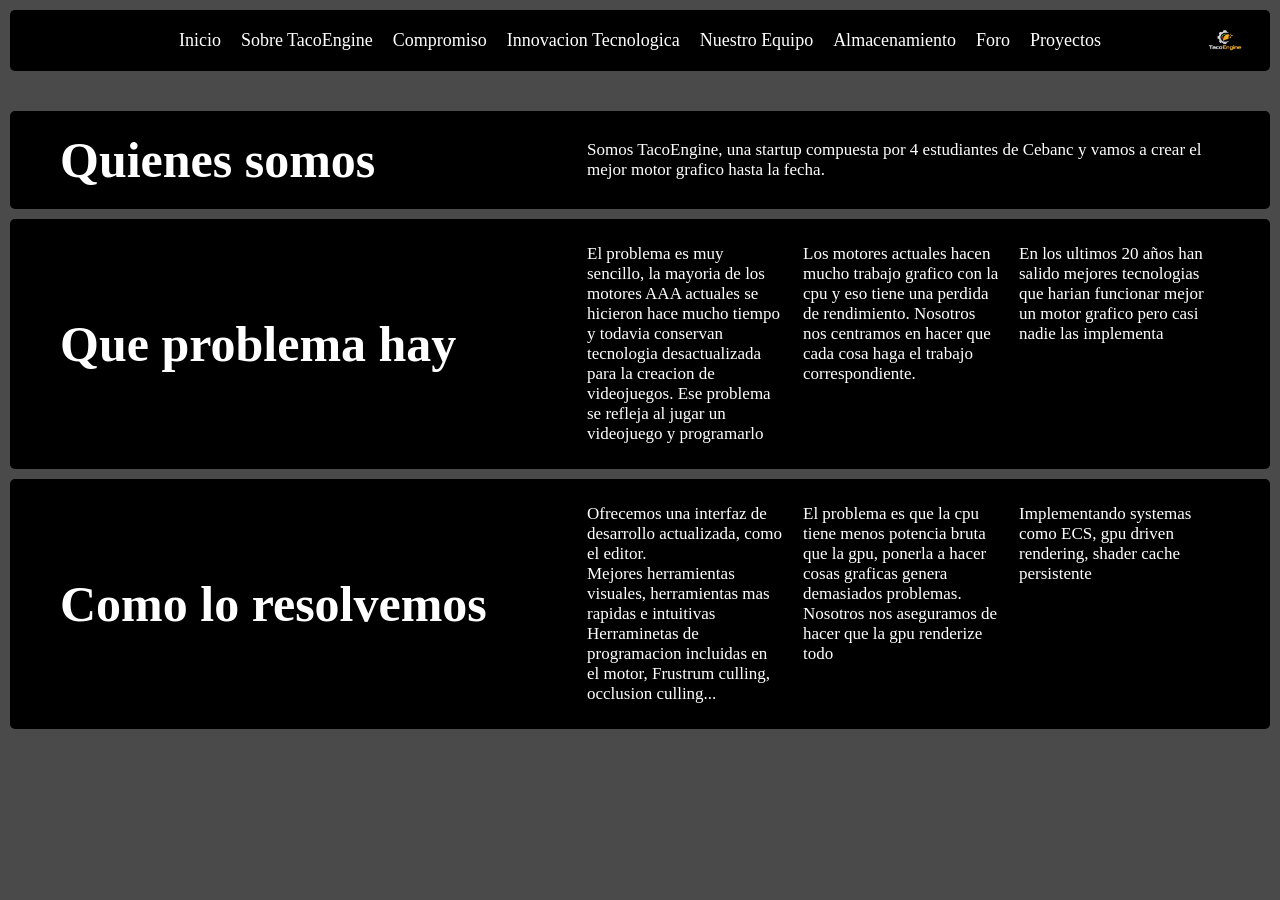
<file: index.html>
<!doctype html>
<!-- creado por donald-->
<html lang="en">
  <head>
    <meta charset="UTF-8" />
    <meta name="viewport" content="width=device-width, initial-scale=1.0" />
    <title>TacoEngine</title>
    <link rel="stylesheet" href="assets/styles.css" />
  </head>
  <body>
    <!-- header -->
    <header>
      <nav class="main-nav">
        <a href="index.html">Inicio</a>
        <a href="sobre_taco_engine.html">Sobre TacoEngine</a>
        <a href="sostenibilidad.html">Compromiso</a>
        <a href="digitalizacion.html">Innovacion Tecnologica</a>
        <a href="empleabilidad.html">Nuestro Equipo</a>
        <a href="base_de_datos.html">Almacenamiento</a>
        <a href="foro.html">Foro</a>
        <a href="proyectos.html">Proyectos</a>
      </nav>

      <div class="logo-container">
        <img src="assets/imgs/logo.png" alt="" class="logo" />
      </div>
    </header>

    <main>
      <section class="project-info">
        <h2 class="section-title">Quienes somos</h2>
        <div class="project-container">
          <p>
            Somos TacoEngine, una startup compuesta por 4 estudiantes de Cebanc
            y vamos a crear el mejor motor grafico hasta la fecha.
          </p>
        </div>
      </section>

      <!-- secciones -->

      <section class="project-info">
        <h2 class="section-title">Que problema hay</h2>
        <div class="project-container">
          <p>
            El problema es muy sencillo, la mayoria de los motores AAA actuales
            se hicieron hace mucho tiempo y todavia conservan tecnologia
            desactualizada para la creacion de videojuegos. Ese problema se
            refleja al jugar un videojuego y programarlo
          </p>
          <p>
            Los motores actuales hacen mucho trabajo grafico con la cpu y eso
            tiene una perdida de rendimiento. Nosotros nos centramos en hacer
            que cada cosa haga el trabajo correspondiente.
          </p>
          <p>
            En los ultimos 20 años han salido mejores tecnologias que harian
            funcionar mejor un motor grafico pero casi nadie las implementa
          </p>
        </div>
      </section>

      <section class="project-info">
        <h2 class="section-title">Como lo resolvemos</h2>
        <div class="project-container">
          <p>
            Ofrecemos una interfaz de desarrollo actualizada, como el editor.
            <br />
            Mejores herramientas visuales, herramientas mas rapidas e intuitivas
            Herraminetas de programacion incluidas en el motor, Frustrum
            culling, occlusion culling...
          </p>
          <p>
            El problema es que la cpu tiene menos potencia bruta que la gpu,
            ponerla a hacer cosas graficas genera demasiados problemas. <br />
            Nosotros nos aseguramos de hacer que la gpu renderize todo
          </p>
          <p>
            Implementando systemas como ECS, gpu driven rendering, shader cache
            persistente
          </p>
        </div>
      </section>
    </main>
  </body>
</html>
</file>
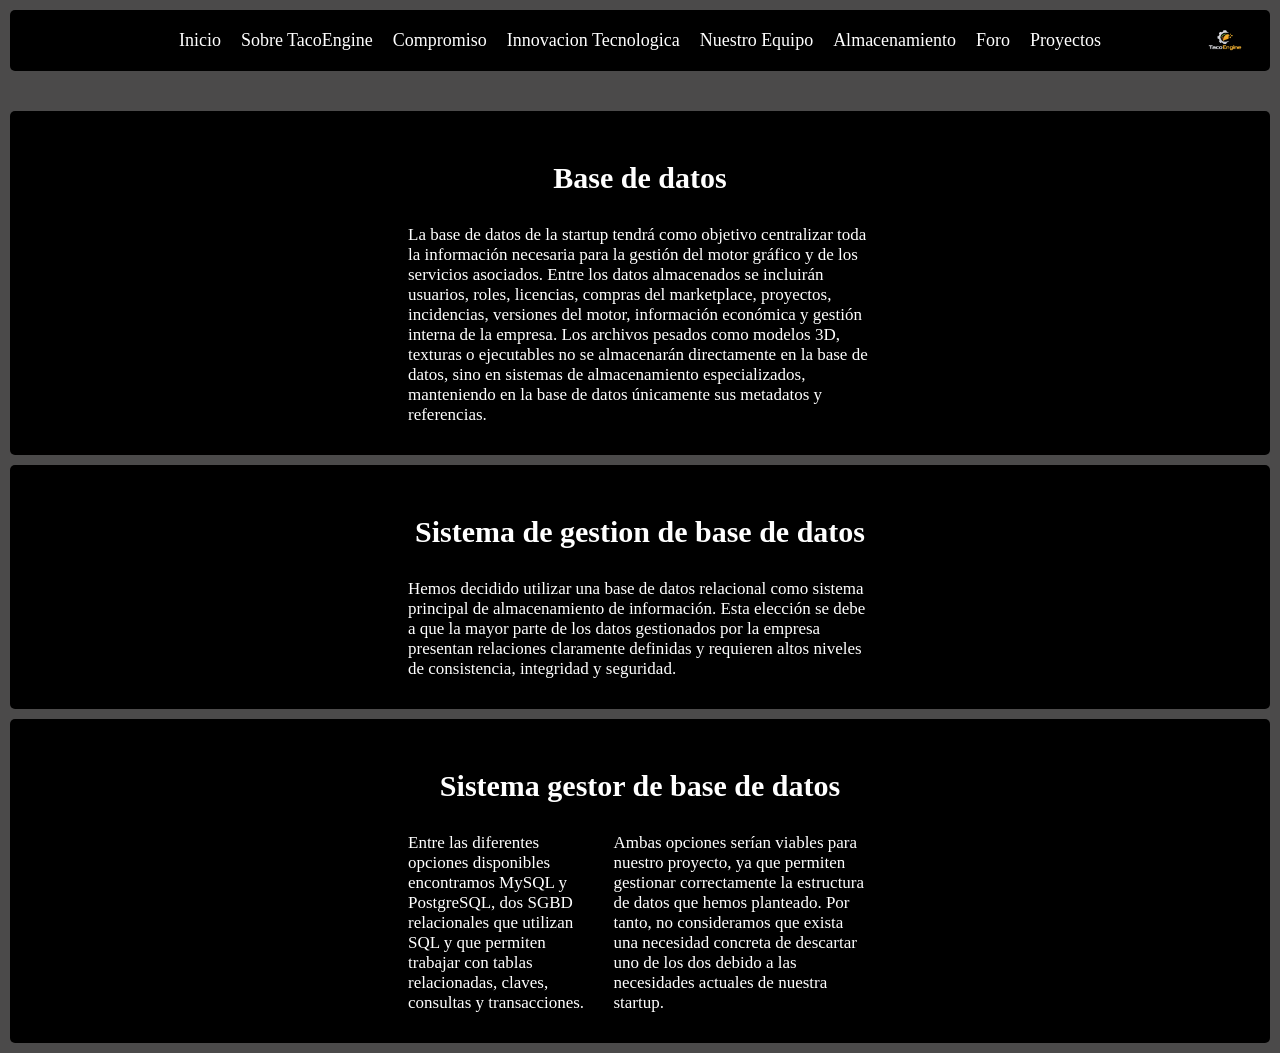
<file: base_de_datos.html>
<!doctype html>
<html lang="en">
  <head>
    <meta charset="UTF-8" />
    <meta name="viewport" content="width=device-width, initial-scale=1.0" />
    <title>Sostenibilidad</title>
    <link rel="stylesheet" href="assets/base_de_datos.css" />
  </head>
  <!--La pagina de base de datos la ha hecho Marco-->
  <body>
    <header>
      <nav class="main-nav">
        <a href="index.html">Inicio</a>
        <a href="sobre_taco_engine.html">Sobre TacoEngine</a>
        <a href="sostenibilidad.html">Compromiso</a>
        <a href="digitalizacion.html">Innovacion Tecnologica</a>
        <a href="empleabilidad.html">Nuestro Equipo</a>
        <a href="base_de_datos.html">Almacenamiento</a>
        <a href="foro.html">Foro</a>
        <a href="proyectos.html">Proyectos</a>
      </nav>

      <div class="logo-container">
        <img src="assets/imgs/logo.png" alt="" class="logo" />
      </div>
    </header>
    <!-- Introducción: qué información centraliza la base de datos y qué queda fuera (archivos pesados) -->
    <main>
      <section class="project-info">
        <h2 class="project-title">Base de datos</h2>
        <div class="project-container">
          <p>
            La base de datos de la startup tendrá como objetivo centralizar toda
            la información necesaria para la gestión del motor gráfico y de los
            servicios asociados. Entre los datos almacenados se incluirán
            usuarios, roles, licencias, compras del marketplace, proyectos,
            incidencias, versiones del motor, información económica y gestión
            interna de la empresa. Los archivos pesados como modelos 3D,
            texturas o ejecutables no se almacenarán directamente en la base de
            datos, sino en sistemas de almacenamiento especializados,
            manteniendo en la base de datos únicamente sus metadatos y
            referencias.
          </p>
        </div>
      </section>

      <section class="project-info">
        <h2 class="project-title">Sistema de gestion de base de datos</h2>
        <div class="project-container">
          <p>
            Hemos decidido utilizar una base de datos relacional como sistema
            principal de almacenamiento de información. Esta elección se debe a
            que la mayor parte de los datos gestionados por la empresa presentan
            relaciones claramente definidas y requieren altos niveles de
            consistencia, integridad y seguridad.
          </p>
        </div>
      </section>

      <!-- Elección del SGBD concreto: MySQL vs PostgreSQL -->
      <section class="project-info">
        <h2 class="project-title">Sistema gestor de base de datos</h2>
        <div class="project-container">
          <p>
            Entre las diferentes opciones disponibles encontramos MySQL y
            PostgreSQL, dos SGBD relacionales que utilizan SQL y que permiten
            trabajar con tablas relacionadas, claves, consultas y transacciones.
          </p>

          <p>
            Ambas opciones serían viables para nuestro proyecto, ya que permiten
            gestionar correctamente la estructura de datos que hemos planteado.
            Por tanto, no consideramos que exista una necesidad concreta de
            descartar uno de los dos debido a las necesidades actuales de
            nuestra startup.
          </p>
        </div>
      </section>
    </main>
  </body>
</html>
</file>
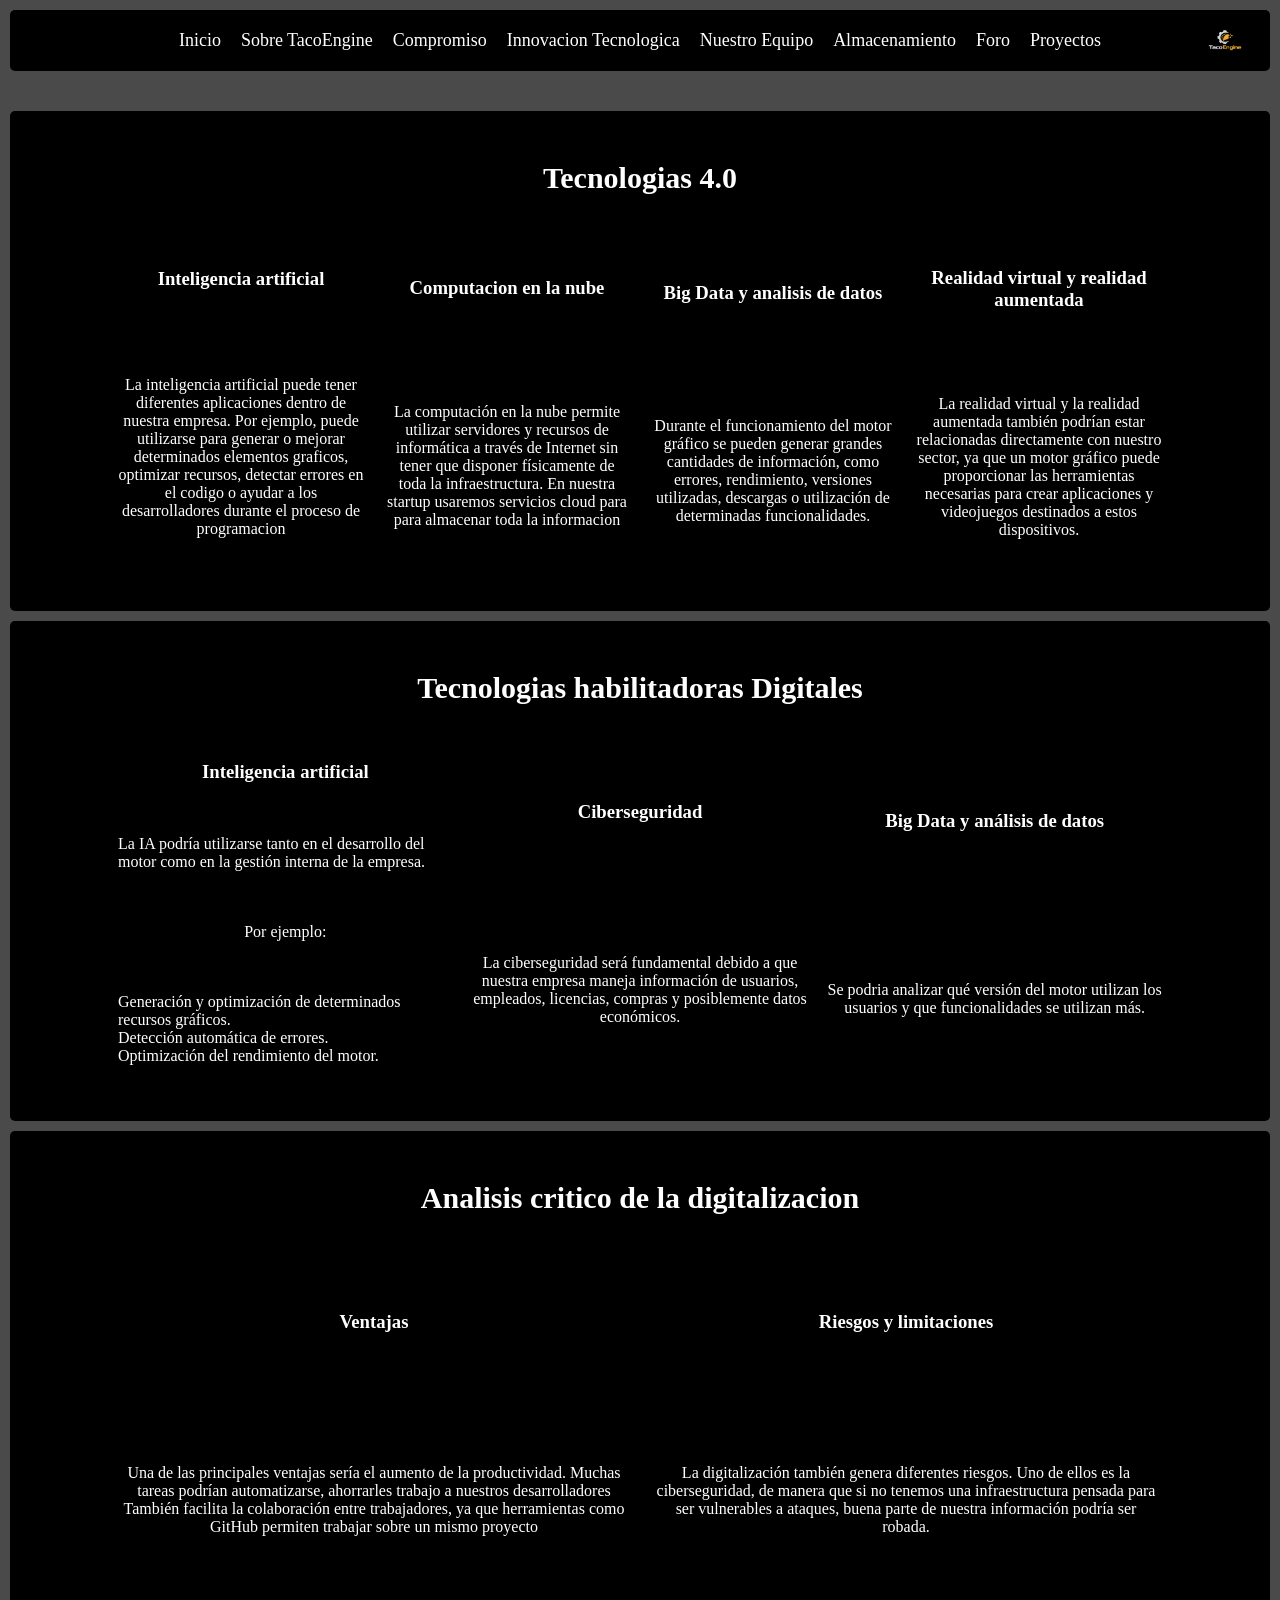
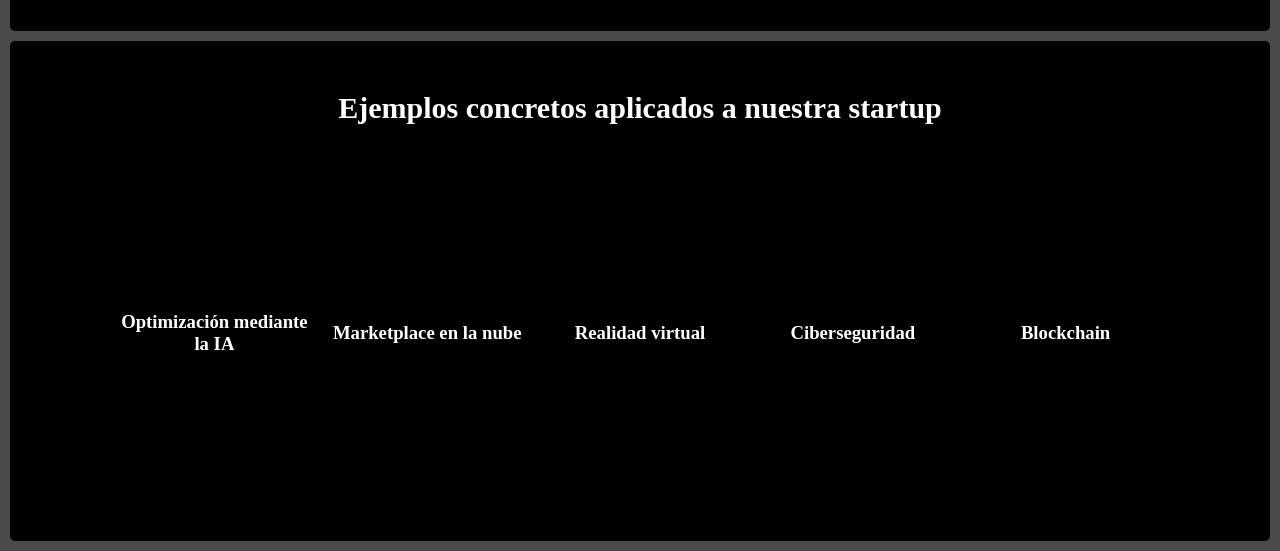
<file: digitalizacion.html>
<!doctype html> <!--Digitalizacion hecha por Iker-->
<html lang="en">
  <head>
    <meta charset="UTF-8" />
    <meta name="viewport" content="width=device-width, initial-scale=1.0" />
    <title>Digitalizacion</title>
    <link rel="stylesheet" href="assets/digitalizacion.css" />
  </head>
  <body>
    <header>
      <nav class="main-nav">
        <a href="index.html">Inicio</a>
        <a href="sobre_taco_engine.html">Sobre TacoEngine</a>
        <a href="sostenibilidad.html">Compromiso</a>
        <a href="digitalizacion.html">Innovacion Tecnologica</a>
        <a href="empleabilidad.html">Nuestro Equipo</a>
        <a href="base_de_datos.html">Almacenamiento</a>
        <a href="foro.html">Foro</a>
        <a href="proyectos.html">Proyectos</a>
      </nav>

      <div class="logo-container">
        <img src="assets/imgs/logo.png" alt="" class="logo" />
      </div>
    </header>

    <main> <!--Aunque usemos etiquetas semanticas, ponemos divs dentro para organizarlas-->
      <section class="project-info">
        <h2 class="section-title">Tecnologias 4.0</h2>
        <div class="project-container">
          <div class="project-item">
            <h3 class="item-title">Inteligencia artificial</h3>
            <p class="item-info">
              La inteligencia artificial puede tener diferentes aplicaciones
              dentro de nuestra empresa. Por ejemplo, puede utilizarse para
              generar o mejorar determinados elementos graficos, optimizar
              recursos, detectar errores en el codigo o ayudar a los
              desarrolladores durante el proceso de programacion
            </p>
          </div>
          <div class="project-item">
            <h3 class="item-title">Computacion en la nube</h3>
            <p class="item-info">
              La computación en la nube permite utilizar servidores y recursos
              de informática a través de Internet sin tener que disponer
              físicamente de toda la infraestructura. En nuestra startup
              usaremos servicios cloud para para almacenar toda la informacion
            </p>
          </div>
          <div class="project-item">
            <h3 class="item-title">Big Data y analisis de datos</h3>
            <p class="item-info">
              Durante el funcionamiento del motor gráfico se pueden generar
              grandes cantidades de información, como errores, rendimiento,
              versiones utilizadas, descargas o utilización de determinadas
              funcionalidades.
            </p>
          </div>
          <div class="project-item">
            <h3 class="item-title">Realidad virtual y realidad aumentada</h3>
            <p class="item-info">
              La realidad virtual y la realidad aumentada también podrían estar
              relacionadas directamente con nuestro sector, ya que un motor
              gráfico puede proporcionar las herramientas necesarias para crear
              aplicaciones y videojuegos destinados a estos dispositivos.
            </p>
          </div>
        </div>
      </section>

      <section class="project-info section-2">
        <h2 class="section-title">Tecnologias habilitadoras Digitales</h2>
        <div class="project-container">
          <div class="project-item">
            <h3 class="item-title">Inteligencia artificial</h3>
            <p class="item-info">
              La IA podría utilizarse tanto en el desarrollo del motor como en
              la gestión interna de la empresa.
            </p>

            <p class="list-title">Por ejemplo:</p>

            <ul>
              <li>
                Generación y optimización de determinados recursos gráficos.
              </li>
              <li>Detección automática de errores.</li>
              <li>Optimización del rendimiento del motor.</li>
            </ul>
          </div>
          <div class="project-item">
            <h3 class="item-title">Ciberseguridad</h3>
            <p class="item-info">
              La ciberseguridad será fundamental debido a que nuestra empresa
              maneja información de usuarios, empleados, licencias, compras y
              posiblemente datos económicos.
            </p>
          </div>
          <div class="project-item">
            <h3 class="item-title">Big Data y análisis de datos</h3>
            <p class="item-info">
              Se podria analizar qué versión del motor utilizan los usuarios y
              que funcionalidades se utilizan más.
            </p>
          </div>
        </div>
      </section>

      <section class="project-info">
        <h2 class="section-title">Analisis critico de la digitalizacion</h2>
        <div class="project-container">
          <div class="project-item">
            <h3 class="item-title">Ventajas</h3>
            <p class="item-info">
              Una de las principales ventajas sería el aumento de la
              productividad. Muchas tareas podrían automatizarse, ahorrarles
              trabajo a nuestros desarrolladores También facilita la
              colaboración entre trabajadores, ya que herramientas como GitHub
              permiten trabajar sobre un mismo proyecto
            </p>
          </div>
          <div class="project-item">
            <h3 class="item-title">Riesgos y limitaciones</h3>
            <p class="item-info">
              La digitalización también genera diferentes riesgos. Uno de ellos
              es la ciberseguridad, de manera que si no tenemos una
              infraestructura pensada para ser vulnerables a ataques, buena
              parte de nuestra información podría ser robada.
            </p>
          </div>
        </div>
      </section>

      <section class="project-info">
        <h2 class="section-title">
          Ejemplos concretos aplicados a nuestra startup
        </h2>
        <div class="project-container">
          <div class="project-item">
            <h3 class="item-title">Optimización mediante la IA</h3>
          </div>
          <div class="project-item">
            <h3 class="item-title">Marketplace en la nube</h3>
          </div>
          <div class="project-item">
            <h3 class="item-title">Realidad virtual</h3>
          </div>
          <div class="project-item">
            <h3 class="item-title">Ciberseguridad</h3>
          </div>
          <div class="project-item">
            <h3 class="item-title">Blockchain</h3>
          </div>
        </div>
      </section>
    </main>
  </body>
</html>
</file>
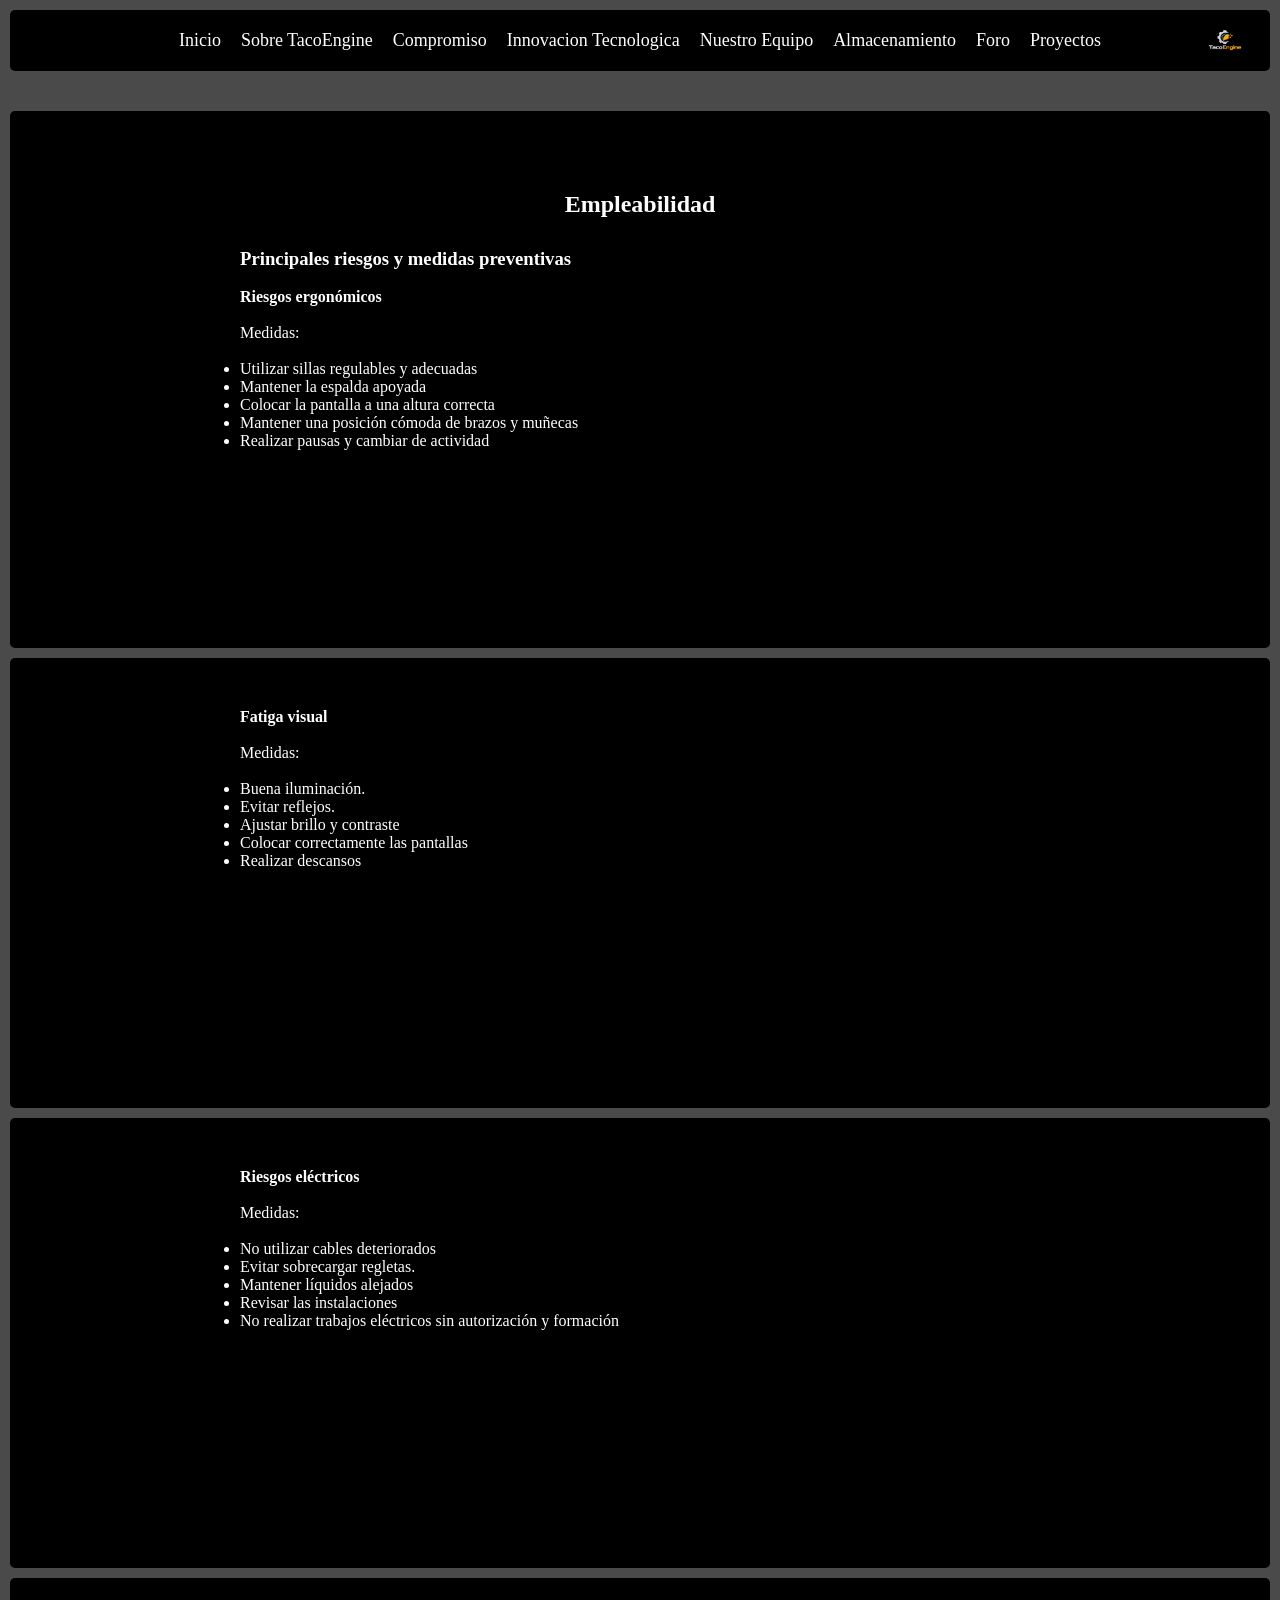
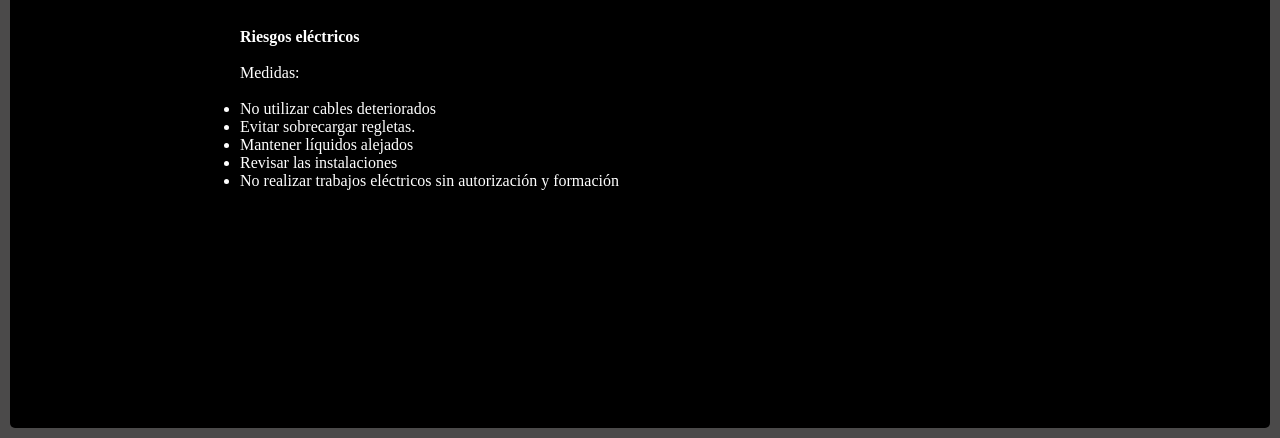
<file: empleabilidad.html>
<!doctype html>
<html lang="en">
  <head>
    <meta charset="UTF-8" />
    <meta name="viewport" content="width=device-width, initial-scale=1.0" />
    <title>Empleabilidad</title>
    <link rel="stylesheet" href="assets/empleabilidad.css" />
  </head> <!--La pagina de empleabilidad hecha por Marco-->
  <body> 
    <!-- Cabecera común a todas las páginas del sitio -->
    <header>
    <!-- Navegación principal: un enlace por sección -->
      <nav class="main-nav">  
        <a href="index.html">Inicio</a>
        <a href="sobre_taco_engine.html">Sobre TacoEngine</a>
        <a href="sostenibilidad.html">Compromiso</a>
        <a href="digitalizacion.html">Innovacion Tecnologica</a>
        <a href="empleabilidad.html">Nuestro Equipo</a>
        <a href="base_de_datos.html">Almacenamiento</a>
        <a href="foro.html">Foro</a>
        <a href="proyectos.html">Proyectos</a>
      </nav>

      <div class="logo-container">
        <img
          src="assets/imgs/logo.png"
          alt=""
          class="logo"
        />
      </div>
    </header>

    <main>
    <!-- Bloque de título de la página: solo aparece en la primera sección -->
      <section class="project-info">
        <h2 class="project-title">Empleabilidad</h2>
        <div class="project-container">
          <h3>Principales riesgos y medidas preventivas</h3>
          <br />
          <h4>Riesgos ergonómicos</h4>
          <br />
          <p>Medidas:</p>
          <br />
          <ul>
            <li>Utilizar sillas regulables y adecuadas</li>
            <li>Mantener la espalda apoyada</li>
            <li>Colocar la pantalla a una altura correcta</li>
            <li>Mantener una posición cómoda de brazos y muñecas</li>
            <li>Realizar pausas y cambiar de actividad</li>
          </ul>
        </div>
      </section>

      <section class="project-info">
        <div class="project-container">
          <h4>Fatiga visual </h4>
          <br />
          <p>Medidas:</p>
          <br />
          <ul>
            <li>Buena iluminación.</li>
            <li>Evitar reflejos.</li>
            <li>Ajustar brillo y contraste</li>
            <li>Colocar correctamente las pantallas</li>
            <li>Realizar descansos</li>
          </ul>
        </div>
      </section>

      <section class="project-info">
        <div class="project-container">
          <h4>Riesgos eléctricos</h4>
          <br />
          <p>Medidas:</p>
          <br />
          <ul>
            <li>No utilizar cables deteriorados</li>
            <li>Evitar sobrecargar regletas.</li>
            <li>Mantener líquidos alejados</li>
            <li>Revisar las instalaciones</li>
            <li>No realizar trabajos eléctricos sin autorización y formación</li>
          </ul>
        </div>
      </section>

      <section class="project-info">
        <div class="project-container">
          <h4>Riesgos eléctricos</h4>
          <br />
          <p>Medidas:</p>
          <br />
          <ul>
            <li>No utilizar cables deteriorados</li>
            <li>Evitar sobrecargar regletas.</li>
            <li>Mantener líquidos alejados</li>
            <li>Revisar las instalaciones</li>
            <li>No realizar trabajos eléctricos sin autorización y formación</li>
          </ul>
        </div>
      </section>
    </main>
  </body>
</html>
</file>
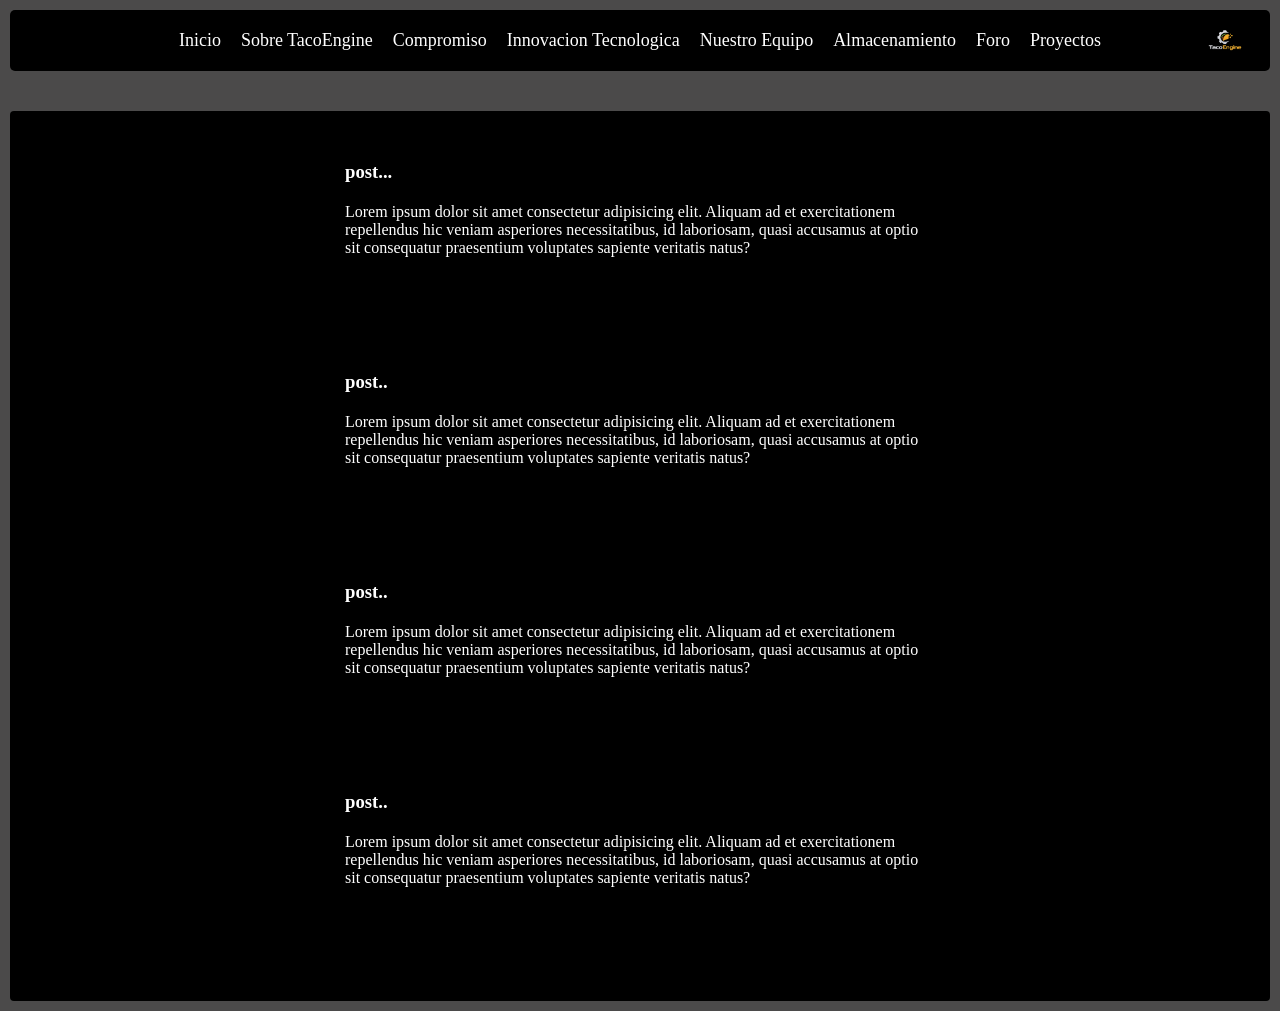
<file: foro.html>
<!doctype html>
<html lang="en">
  <head>
    <meta charset="UTF-8" />
    <meta name="viewport" content="width=device-width, initial-scale=1.0" />
    <title>Foro</title>
    <link rel="stylesheet" href="assets/styles.css" />
    <link rel="stylesheet" href="assets/foro.css" />
  </head>
  <body>
    <header>
      <nav class="main-nav">
        <a href="index.html">Inicio</a>
        <a href="sobre_taco_engine.html">Sobre TacoEngine</a>
        <a href="sostenibilidad.html">Compromiso</a>
        <a href="digitalizacion.html">Innovacion Tecnologica</a>
        <a href="empleabilidad.html">Nuestro Equipo</a>
        <a href="base_de_datos.html">Almacenamiento</a>
        <a href="foro.html">Foro</a>
        <a href="proyectos.html">Proyectos</a>
      </nav>

      <div class="logo-container">
        <img
          src="assets/imgs/logo.png"
          alt=""
          class="logo"
        />
      </div>
    </header>

    <main>
      <div class="posts">
        <div class="post">
          <h3 class="title">post...</h3>
          <p>
            Lorem ipsum dolor sit amet consectetur adipisicing elit. Aliquam ad
            et exercitationem repellendus hic veniam asperiores necessitatibus,
            id laboriosam, quasi accusamus at optio sit consequatur praesentium
            voluptates sapiente veritatis natus?
          </p>
        </div>
        <div class="post">
          <h3 class="title">post..</h3>
          <p>
            Lorem ipsum dolor sit amet consectetur adipisicing elit. Aliquam ad
            et exercitationem repellendus hic veniam asperiores necessitatibus,
            id laboriosam, quasi accusamus at optio sit consequatur praesentium
            voluptates sapiente veritatis natus?
          </p>
        </div>
        <div class="post">
          <h3 class="title">post..</h3>
          <p>
            Lorem ipsum dolor sit amet consectetur adipisicing elit. Aliquam ad
            et exercitationem repellendus hic veniam asperiores necessitatibus,
            id laboriosam, quasi accusamus at optio sit consequatur praesentium
            voluptates sapiente veritatis natus?
          </p>
        </div>
        <div class="post">
          <h3 class="title">post..</h3>
          <p>
            Lorem ipsum dolor sit amet consectetur adipisicing elit. Aliquam ad
            et exercitationem repellendus hic veniam asperiores necessitatibus,
            id laboriosam, quasi accusamus at optio sit consequatur praesentium
            voluptates sapiente veritatis natus?
          </p>
        </div>
      </div>
    </main>
  </body>
  <!--Hecho por Oier-->
</html>
</file>
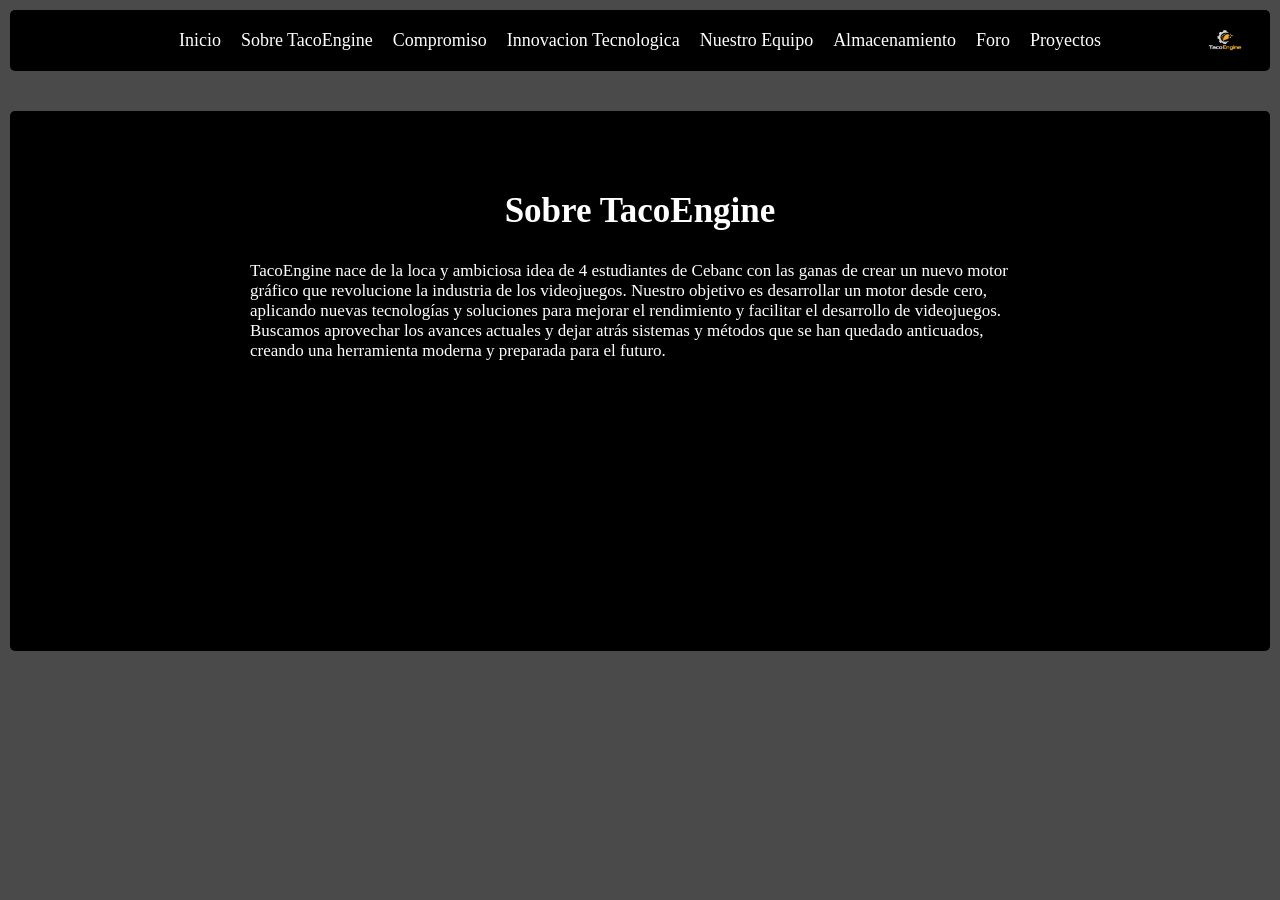
<file: sobre_taco_engine.html>
<!doctype html>
<!-- creado por donald-->
<html lang="en">
  <head>
    <meta charset="UTF-8" />
    <meta name="viewport" content="width=device-width, initial-scale=1.0" />
    <title>sobre TacoEngine</title>
    <link rel="stylesheet" href="assets/sobre_taco.css" />
  </head>
  <body>
    <header>
      <nav class="main-nav">
        <a href="index.html">Inicio</a>
        <a href="sobre_taco_engine.html">Sobre TacoEngine</a>
        <a href="sostenibilidad.html">Compromiso</a>
        <a href="digitalizacion.html">Innovacion Tecnologica</a>
        <a href="empleabilidad.html">Nuestro Equipo</a>
        <a href="base_de_datos.html">Almacenamiento</a>
        <a href="foro.html">Foro</a>
        <a href="proyectos.html">Proyectos</a>
      </nav>

      <div class="logo-container">
        <img src="assets/imgs/logo.png" alt="" class="logo" />
      </div>
    </header>

    <main>
      <section class="project-info">
        <h2 class="project-title">Sobre TacoEngine</h2>
        <div class="project-container">
          <p>
            TacoEngine nace de la loca y ambiciosa idea de 4 estudiantes de
            Cebanc con las ganas de crear un nuevo motor gráfico que revolucione
            la industria de los videojuegos. Nuestro objetivo es desarrollar un
            motor desde cero, aplicando nuevas tecnologías y soluciones para
            mejorar el rendimiento y facilitar el desarrollo de videojuegos.
            Buscamos aprovechar los avances actuales y dejar atrás sistemas y
            métodos que se han quedado anticuados, creando una herramienta
            moderna y preparada para el futuro.
            <br />
          </p>
        </div>
      </section>
    </main>
  </body>
</html>
</file>
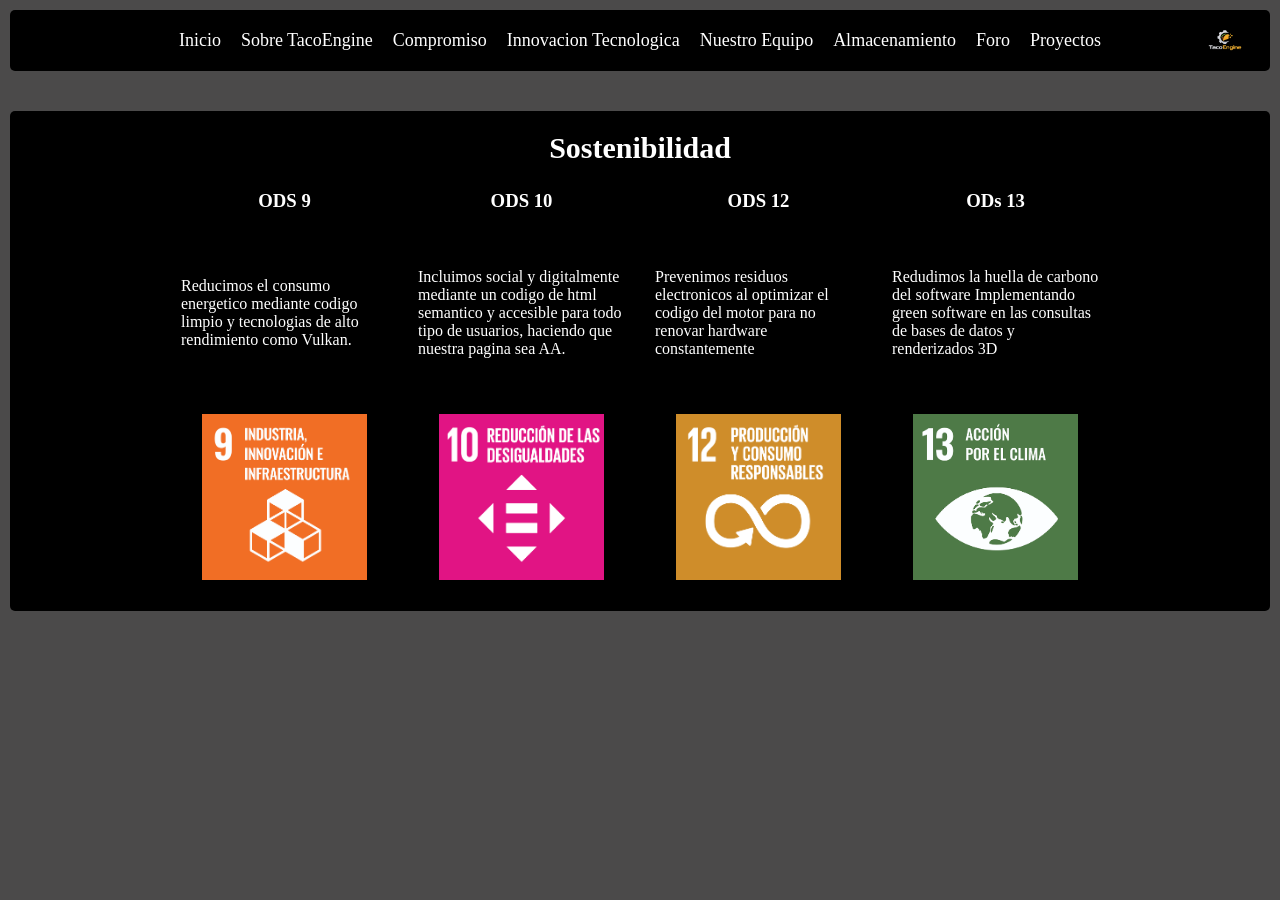
<file: sostenibilidad.html>
<!doctype html>
<!--Sostenibilidad hecha por Iker-->
<html lang="en">
  <head>
    <meta charset="UTF-8" />
    <meta name="viewport" content="width=device-width, initial-scale=1.0" />
    <title>Sostenibilidad</title>
    <link rel="stylesheet" href="assets/sostenibilidad.css" />
    <!--Linkeamos el css para los styles-->
  </head>
  <body>
    <header>
      <!--Linkeamos toda la barra nav para poder cambiar entre paginas-->
      <nav class="main-nav">
        <a href="index.html">Inicio</a>
        <a href="sobre_taco_engine.html">Sobre TacoEngine</a>
        <a href="sostenibilidad.html">Compromiso</a>
        <a href="digitalizacion.html">Innovacion Tecnologica</a>
        <a href="empleabilidad.html">Nuestro Equipo</a>
        <a href="base_de_datos.html">Almacenamiento</a>
        <a href="foro.html">Foro</a>
        <a href="proyectos.html">Proyectos</a>
      </nav>

      <div class="logo-container">
        <img src="assets/imgs/logo.png" alt="" class="logo" />
      </div>
    </header>

    <main>
      <section class="project-info">
        <h2 class="project-title">Sostenibilidad</h2>
        <div class="project-container">
          <div class="project-item">
            <h3 class="ods-title">ODS 9</h3>
            <p class="ods-info">
              Reducimos el consumo energetico mediante codigo limpio y
              tecnologias de alto rendimiento como Vulkan.
            </p>
            <img src="assets/imgs/ods9.jpg" alt="" class="ods-img" />
            <!--Añadimos las imagenes-->
          </div>
          <div class="project-item">
            <h3 class="ods-title">ODS 10</h3>

            <p class="ods-info">
              Incluimos social y digitalmente mediante un codigo de html
              semantico y accesible para todo tipo de usuarios, haciendo que
              nuestra pagina sea AA.
            </p>
            <img src="assets/imgs/ods10.png" alt="" class="ods-img" />
          </div>
          <div class="project-item">
            <h3 class="ods-title">ODS 12</h3>

            <p class="ods-info">
              Prevenimos residuos electronicos al optimizar el codigo del motor
              para no renovar hardware constantemente
            </p>
            <img src="assets/imgs/ods12.png" alt="" class="ods-img" />
          </div>
          <div class="project-item">
            <h3 class="ods-title">ODs 13</h3>

            <p class="ods-info">
              Redudimos la huella de carbono del software Implementando green
              software en las consultas de bases de datos y renderizados 3D
            </p>
            <img src="assets/imgs/ods13.png" alt="" class="ods-img" />
          </div>
        </div>
      </section>
    </main>
  </body>
</html>
</file>
<file: assets/styles.css>
* {
  margin: 0;
  padding: 0;
  box-sizing: border-box;
  color: white;
  cursor: default;
}
/* creado por donald */

body {
  background-color: rgb(75, 74, 74);
}

header,
section {
  background-color: black;
  border-radius: 5px;
  margin: 10px;
}

section {
  padding: 20px 50px;
  display: flex;
  justify-content: space-between;
  align-items: center;
}

header {
  margin-bottom: 40px;
  display: grid;
  grid-template-columns: 1fr auto 1fr;
  align-items: center;
}

header a {
  text-decoration: none;
  font-size: 18px;
}

header a:hover {
  text-decoration: underline;
}

.main-nav {
  grid-column: 2;
  display: flex;
  gap: 20px;
  padding: 20px 0;
}

.logo-container {
  grid-column: 3;
  justify-self: end;
  width: 50px;
  margin-right: 20px;
}

.logo {
  width: 100%;
  display: block;
}

/* sections */

.section-title {
  font-size: 50px;
}

.project-container {
  width: 55%;
  height: 62%;
  display: flex;
  gap: 10px;
}

.project-container p {
  flex: 1;
  padding: 5px;
  font-size: 17px;
}
</file>
<file: assets/base_de_datos.css>
* {
  margin: 0;
  padding: 0;
  box-sizing: border-box;
  color: white;
}

/*Hecho por Marco*/

/*Background color para darle color al fondo del body*/
body {
  background-color: rgb(75, 74, 74);   
}

header,
section {
  background-color: black;
  border-radius: 5px;
  margin: 10px;
}

section {
  padding: 30px 50px;
  display: flex;
  flex-direction: column;
  align-items: center;
}

/*Header para crear una cabecera*/
header {
  margin-bottom: 40px;
  display: grid;
  grid-template-columns: 1fr auto 1fr;
  align-items: center;
}

header a {
  text-decoration: none;
  font-size: 18px;
}

header a:hover {
  text-decoration: underline;
}

.main-nav {
  grid-column: 2;
  display: flex;
  gap: 20px;
  padding: 20px 0;
}

.logo-container {
  grid-column: 3;
  justify-self: end;
  width: 50px;
  margin-right: 20px;
}

.logo {
  width: 100%;
  display: block;
}

/* sections */

.project-title {
  margin-top: 20px;
  margin-bottom: 30px;
  font-size: 30px;
}

.project-container {
  width: 40%;
  height: 80%;
  display: flex;
  gap: 20px;
}

.project-container p {
  font-size: 17px;
}

.project-item {
  border: 1px solid pink;
  flex: 1;
}
</file>
<file: assets/digitalizacion.css>
* {
  margin: 0;
  padding: 0;
  box-sizing: border-box;
  color: white;
}

body {
  background-color: rgb(75, 74, 74);
}

header,
section {
  background-color: black;
  border-radius: 5px;
  margin: 10px;
}

section {
  height: 500px;
  padding: 30px 50px;
  display: flex;
  flex-direction: column;
  align-items: center;
}

header {
  margin-bottom: 40px;
  display: grid;
  grid-template-columns: 1fr auto 1fr;
  align-items: center;
}

header a {
  text-decoration: none;
  font-size: 18px;
}

header a:hover {
  text-decoration: underline;
}

.main-nav {
  grid-column: 2;
  display: flex;
  gap: 20px;
  padding: 20px 0;
}

.logo-container {
  grid-column: 3;
  justify-self: end;
  width: 50px;
  margin-right: 20px;
}

.logo {
  width: 100%;
  display: block;
}

/* sections */

.section-title {
  margin-top: 20px;
  margin-bottom: 30px;
  font-size: 30px;
}

.project-container {
  width: 90%;
  height: 90%;
  display: flex;
  gap: 20px;
}

.project-item {
  flex: 1;
  display: flex;
  flex-direction: column;
  align-items: center;
  justify-content: space-around;
  text-align: center;
}

/* segundo section */

.project-info.section-2 .project-item:first-child {
  text-align: left;
}

.list-title {
  align-self: left;
}

.project-info.section-2 ul {
  list-style-type: none;
}
</file>
<file: assets/empleabilidad.css>
* {
  margin: 0;
  padding: 0;
  box-sizing: border-box;
  color: white;
}
/*Css de empleabilidad hecho por Marco*/
body {
  background-color: rgb(75, 74, 74);
}

header,
section {
  background-color: black;
  border-radius: 5px;
  margin: 10px;
}

section {
  padding: 50px;
  display: flex;
  flex-direction: column;
  align-items: center;
}

/* Cabecera en 3 columnas: hueco vacío,  nav centrado, logo a la derecha */

header {
  margin-bottom: 40px;
  display: grid;
  grid-template-columns: 1fr auto 1fr;
  align-items: center;
}

header a {
  text-decoration: none;
  font-size: 18px;
}

header a:hover {
  text-decoration: underline;
}

.main-nav {
  grid-column: 2;
  display: flex;
  gap: 20px;
  padding: 20px 0;
}

.logo-container {
  grid-column: 3;
  justify-self: end;
  width: 50px;
  margin-right: 20px;
}

.logo {
  width: 100%;
  display: block;
}

/* section */

.project-title {
  margin-top: 30px;
  margin-bottom: 30px;
}

.project-container {
  width: 800px;
  height: 350px;
}
</file>
<file: assets/foro.css>
/*En este archivo css se encuentran los estilos de la pagina foro */
.posts {
  background-color: black;
  margin: 10px;
  padding: 10px;
  border-radius: 4px;
  display: flex;
  flex-direction: column;
  align-items: center;
  gap: 10px;
  padding-top: 50px;
}

.post {
  width: 600px;
  height: 200px;
  padding: 0 5px;
  display: flex;
  flex-direction: column;
  gap: 20px;
}
/* Hecho por Oier */
</file>
<file: assets/sobre_taco.css>
* {
  margin: 0;
  padding: 0;
  box-sizing: border-box;
  color: white;
}

/* creado por donald */

body {
  background-color: rgb(75, 74, 74);
}

header,
section {
  background-color: black;
  border-radius: 5px;
  margin: 10px;
}

section {
  padding: 50px;
  display: flex;
  flex-direction: column;
  align-items: center;
}

header {
  margin-bottom: 40px;
  display: grid;
  grid-template-columns: 1fr auto 1fr;
  align-items: center;
}

header a {
  text-decoration: none;
  font-size: 18px;
}

header a:hover {
  text-decoration: underline;
}

.main-nav {
  grid-column: 2;
  display: flex;
  gap: 20px;
  padding: 20px 0;
}

.logo-container {
  grid-column: 3;
  justify-self: end;
  width: 50px;
  margin-right: 20px;
}

.logo {
  width: 100%;
  display: block;
}

/* section */

.project-title {
  margin-top: 30px;
  margin-bottom: 20px;
  font-size: 35px;
}

.project-container {
  width: 800px;
  height: 350px;
  padding: 10px;
}

.project-container p {
  font-size: 17px;
}
</file>
<file: assets/sostenibilidad.css>
/*CSS hecho por Iker*/
* {
  margin: 0;
  padding: 0;
  box-sizing: border-box;
  color: white;
}
/*Usamos reset general para que todo se comporte igual*/
body {
  background-color: rgb(75, 74, 74);
}

header,
section {
  background-color: black;
  border-radius: 5px;
  margin: 10px;
}

section {
  height: 500px;
  padding: 0 50px;
  display: flex;
  flex-direction: column;
  align-items: center;
}

header {
  margin-bottom: 40px;
  display: grid;
  grid-template-columns: 1fr auto 1fr;
  align-items: center;
}

header a {
  text-decoration: none;
  font-size: 18px;
}

header a:hover {
  text-decoration: underline;
}

.main-nav {
  grid-column: 2;
  display: flex;
  gap: 20px;
  padding: 20px 0;
}

.logo-container {
  grid-column: 3;
  justify-self: end;
  width: 50px;
  margin-right: 20px;
}

.logo {
  width: 100%;
  display: block;
}

/* sections */

.project-title {
  margin-top: 20px;
  margin-bottom: 20px;
  font-size: 30px;
}

.project-container {
  border: 1px  pink;
  width: 80%;
  height: 80%;
  display: flex;
  gap: 20px;
}

.project-item {
  flex: 1;
  display: flex;
  flex-direction: column;
  align-items: center;
  justify-content: space-between;
  padding: 5px;
}

.ods-img {
  width: 80%;
  height: auto;
  display: block;
}
</file>
